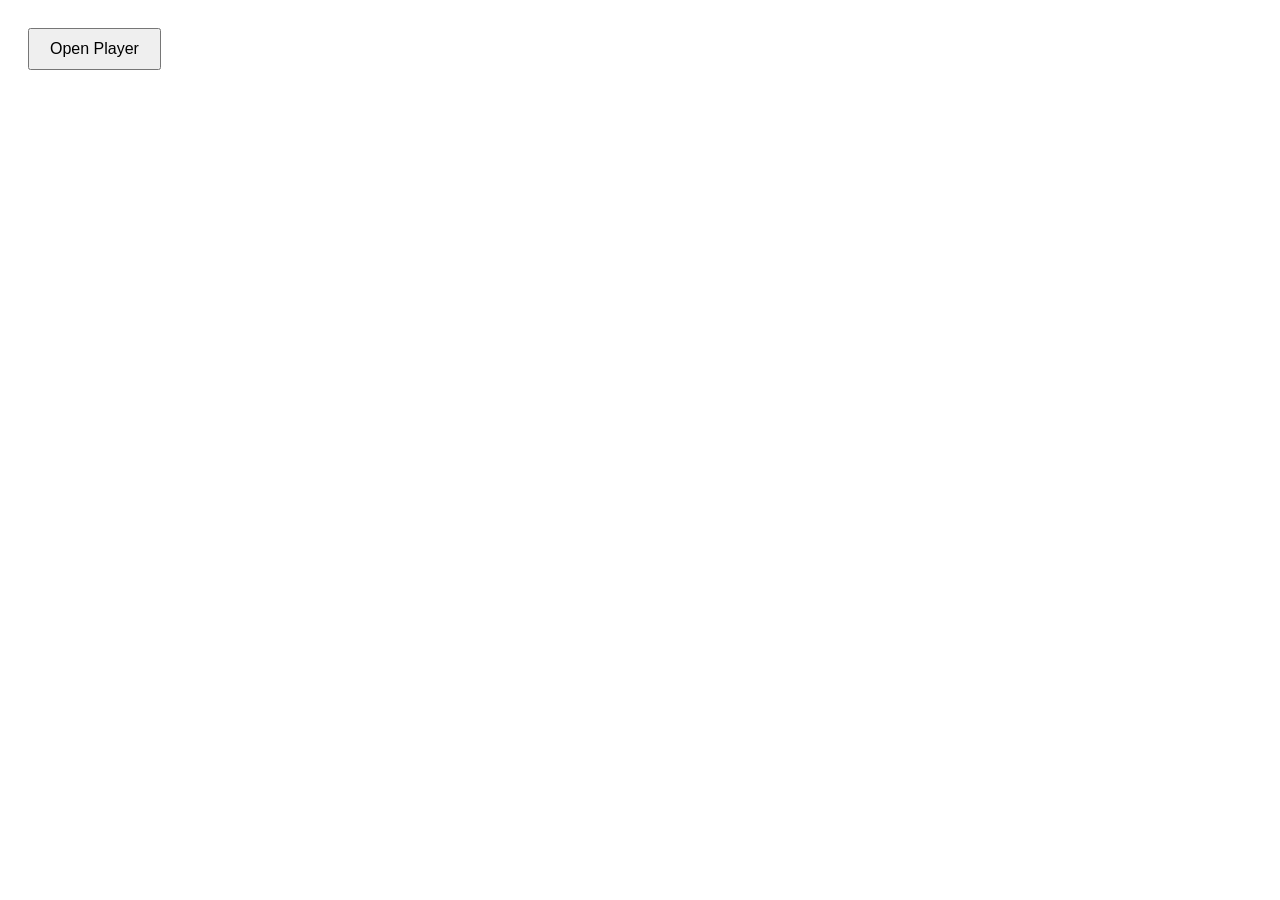
<file: test-close-button.html>
<!DOCTYPE html>
<html>

<head>
    <title>Close Button Test</title>
    <style>
        .player-view {
            position: fixed;
            top: 0;
            left: 0;
            right: 0;
            bottom: 0;
            background: #1a1a2e;
            transform: translateY(100%);
            transition: transform 0.3s;
            z-index: 300;
        }

        .player-view.active {
            transform: translateY(0);
        }

        .player-close {
            position: absolute;
            top: 20px;
            right: 24px;
            width: 44px;
            height: 44px;
            background: rgba(255, 255, 255, 0.06);
            border: 1px solid rgba(255, 255, 255, 0.1);
            border-radius: 999px;
            color: white;
            font-size: 24px;
            cursor: pointer;
            z-index: 100;
            pointer-events: auto;
            display: flex;
            align-items: center;
            justify-content: center;
        }

        .test-btn {
            margin: 20px;
            padding: 10px 20px;
            font-size: 16px;
        }
    </style>
</head>

<body>
    <button class="test-btn" onclick="openPlayer()">Open Player</button>

    <div class="player-view" id="playerView">
        <button class="player-close" id="playerClose">×</button>
        <div style="color: white; padding: 100px; font-size: 24px;">
            Player View - Click X to close
        </div>
    </div>

    <script>
        const playerView = document.getElementById('playerView');
        const playerClose = document.getElementById('playerClose');

        function openPlayer() {
            console.log('Opening player');
            playerView.classList.add('active');
        }

        if (playerClose) {
            console.log('✅ Player close button found');
            playerClose.addEventListener('click', (e) => {
                console.log('❌ Close button clicked!');
                e.preventDefault();
                e.stopPropagation();
                playerView.classList.remove('active');
            });
        } else {
            console.error('❌ Player close button NOT found!');
        }
    </script>
</body>

</html>
</file>
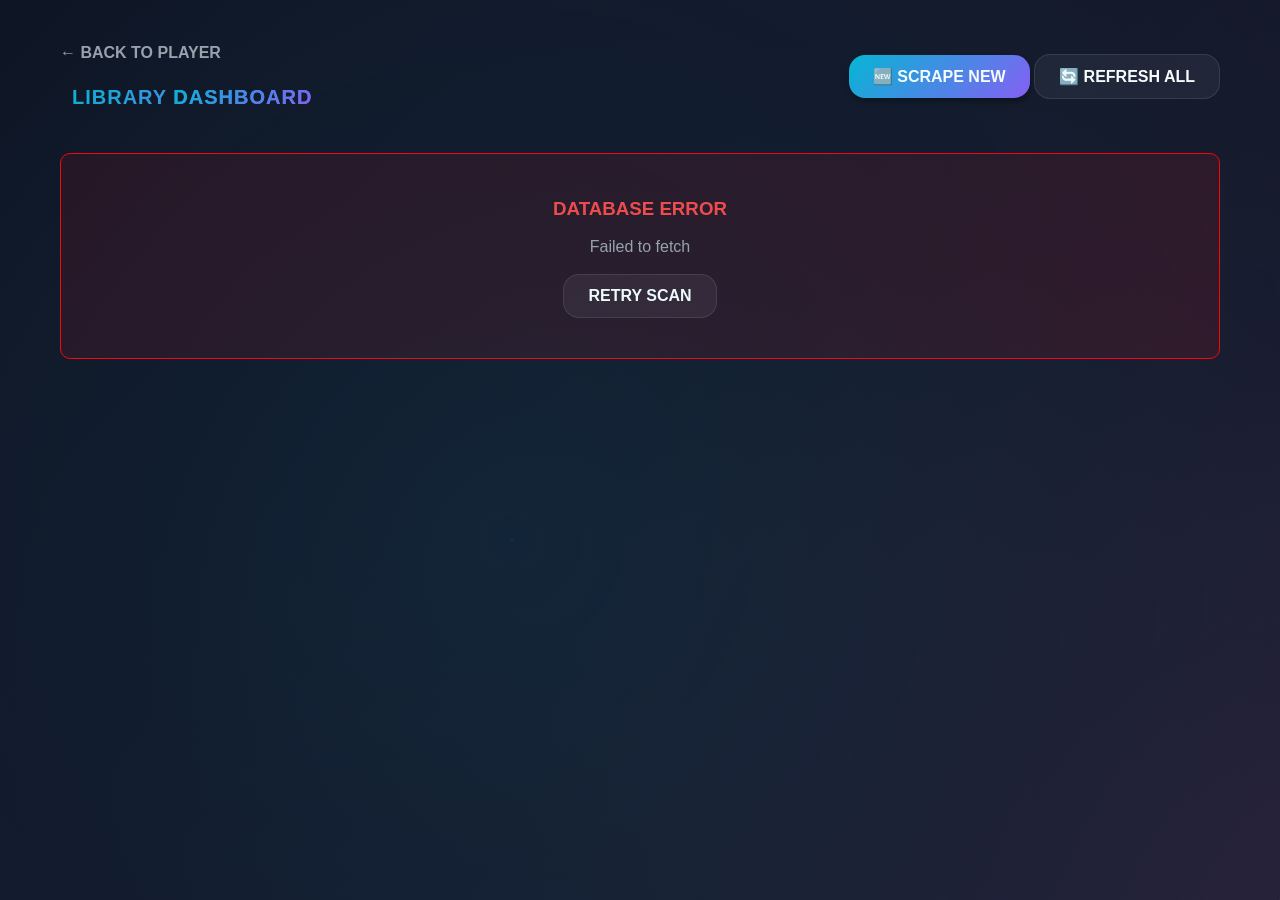
<file: public/dashboard.html>
<!DOCTYPE html>
<html lang="en">

<head>
    <meta charset="UTF-8">
    <meta name="viewport" content="width=device-width, initial-scale=1.0">
    <title>Cyberpunk TTS - Dashboard</title>
    <link rel="stylesheet" href="static/css/player.css">
    <style>
        .dashboard-container {
            max-width: 1200px;
            margin: 0 auto;
            padding: 40px 20px;
        }

        .dashboard-header {
            display: flex;
            justify-content: space-between;
            align-items: center;
            margin-bottom: 40px;
        }

        .dashboard-grid {
            display: grid;
            grid-template-columns: repeat(auto-fill, minmax(300px, 1fr));
            gap: 25px;
        }

        .story-card {
            background: var(--glass-bg);
            border: 1px solid var(--glass-border);
            border-radius: var(--radius-lg);
            padding: 25px;
            transition: all var(--transition-normal);
            display: flex;
            flex-direction: column;
            gap: 15px;
        }

        .story-card:hover {
            border-color: var(--primary);
            box-shadow: 0 0 20px rgba(0, 242, 255, 0.2);
            transform: translateY(-5px);
        }

        .story-title {
            font-size: 18px;
            font-weight: 700;
            color: var(--primary);
            margin-bottom: 5px;
            white-space: nowrap;
            overflow: hidden;
            text-overflow: ellipsis;
        }

        .story-stats {
            display: grid;
            grid-template-columns: 1fr 1fr;
            gap: 10px;
            font-size: 13px;
        }

        .stat-item {
            background: rgba(255, 255, 255, 0.05);
            padding: 10px;
            border-radius: var(--radius-sm);
            display: flex;
            flex-direction: column;
            gap: 3px;
        }

        .stat-label {
            color: var(--text-secondary);
            font-size: 10px;
            text-transform: uppercase;
            font-weight: 700;
        }

        .stat-value {
            font-weight: 600;
        }

        .card-actions {
            display: grid;
            grid-template-columns: repeat(4, 1fr);
            gap: 10px;
            margin-top: 10px;
        }

        .action-btn {
            padding: 10px;
            border-radius: var(--radius-sm);
            font-size: 12px;
            font-weight: 700;
            cursor: pointer;
            border: 1px solid var(--glass-border);
            background: var(--glass-bg);
            color: white;
            transition: all var(--transition-normal);
            display: flex;
            align-items: center;
            justify-content: center;
            gap: 5px;
        }

        .action-btn:hover {
            background: rgba(255, 255, 255, 0.1);
            border-color: var(--primary);
        }

        .action-btn.primary {
            background: var(--primary);
            color: #000;
            border: none;
        }

        .action-btn.primary:hover {
            box-shadow: 0 0 15px var(--primary);
        }

        .status-badge {
            font-size: 10px;
            padding: 3px 8px;
            border-radius: 10px;
            font-weight: 800;
            text-transform: uppercase;
        }

        .status-active {
            background: rgba(0, 242, 255, 0.2);
            color: var(--primary);
        }

        .status-completed {
            background: rgba(0, 255, 122, 0.2);
            color: #00ff7a;
        }

        .back-link {
            display: flex;
            align-items: center;
            gap: 10px;
            color: var(--text-secondary);
            text-decoration: none;
            font-weight: 600;
            transition: color 0.2s;
        }

        .back-link:hover {
            color: var(--primary);
        }

        .progress-mini {
            height: 4px;
            background: rgba(255, 255, 255, 0.1);
            border-radius: 2px;
            overflow: hidden;
            margin-top: 5px;
        }

        .progress-fill-mini {
            height: 100%;
            background: var(--primary);
        }
    </style>
</head>

<body class="cyber-bg">
    <div class="dashboard-container">
        <header class="dashboard-header">
            <div>
                <a href="/" class="back-link">← BACK TO PLAYER</a>
                <h1 class="app-title" style="margin-top: 15px;">LIBRARY <span class="cyan-text">DASHBOARD</span></h1>
            </div>
            <div class="header-actions">
                <button class="btn btn-primary" id="scrapeNewBtn">🆕 SCRAPE NEW</button>
                <button class="btn btn-secondary" id="refreshAllBtn">🔄 REFRESH ALL</button>
            </div>
        </header>

        <div class="dashboard-grid" id="libraryGrid">
            <!-- Story cards will be rendered here -->
            <div class="loading-spinner">SCANNING DATABASE...</div>
        </div>
    </div>

    <!-- Re-use Scraping Modal from player.html -->
    <div class="modal" id="scrapeModal">
        <div class="modal-content">
            <div class="modal-header">
                <h2>Scrape New Story</h2>
                <button class="modal-close" id="dashScrapeModalClose" aria-label="Close modal">×</button>
            </div>
            <div class="modal-body">
                <p class="modal-desc">Enter a ScribbleHub or NovelBin chapter URL to start scraping.</p>
                <div class="input-group">
                    <label for="scrapeUrl">Story URL</label>
                    <input type="text" id="scrapeUrl" placeholder="https://...">
                </div>
                <div class="checkbox-group" style="margin-top: 10px; display: flex; flex-direction: column; gap: 8px;">
                    <label style="color: var(--text-secondary); font-size: 14px; cursor: pointer;">
                        <input type="checkbox" id="scrapeFast" checked> 🚀 Fast Mode (Reduced delays)
                    </label>
                    <label style="color: var(--text-secondary); font-size: 14px; cursor: pointer;">
                        <input type="checkbox" id="scrapeHeadless" checked> 👻 Headless Mode (Hide browser)
                    </label>
                </div>
            </div>
            <div class="modal-footer">
                <button class="btn btn-secondary" id="dashScrapeModalCancel">Cancel</button>
                <button class="btn btn-primary" id="startScrapeBtn">Start Scraping</button>
            </div>
        </div>
    </div>

    <!-- Task Status Sidebar (Same as player) -->
    <aside class="sidebar" id="sidebar"
        style="transform: translateX(100%); left: auto; right: 0; border-right: none; border-left: 1px solid var(--glass-border);">
        <div class="sidebar-header">
            <div class="sidebar-title">ACTIVE TASKS</div>
            <button class="menu-close" id="dashMenuClose">×</button>
        </div>
        <div class="task-status-container" id="taskStatus" style="flex: 1; border-top: none;">
            <!-- Tasks will show here -->
        </div>
    </aside>
    <div class="sidebar-overlay" id="sidebarOverlay"></div>

    <script src="static/js/dashboard.js" defer></script>
</body>

</html>
</file>
<file: public/static/css/player.css>
/**
 * Audio Player Styles - Refined Design v3.0
 * Modern, Sophisticated, Accessible
 * @version 3.0
 * @author TTS System
 */

/* ============================================
   REFINED DESIGN SYSTEM
   ============================================ */
:root {
    /* ===== PRIMARY PALETTE ===== */
    --primary: #06b6d4;
    --primary-light: #22d3ee;
    --primary-dark: #0891b2;
    --primary-subtle: rgba(6, 182, 212, 0.1);

    --secondary: #8b5cf6;
    --secondary-light: #a78bfa;
    --secondary-dark: #7c3aed;
    --secondary-subtle: rgba(139, 92, 246, 0.1);

    --accent: #f43f5e;
    --accent-light: #fb7185;
    --accent-dark: #e11d48;
    --accent-subtle: rgba(244, 63, 94, 0.1);

    /* ===== BACKGROUND COLORS ===== */
    --bg-primary: #0f0f1e;
    --bg-secondary: #1a1a2e;
    --bg-tertiary: #252538;
    --bg-elevated: #2d2d44;

    /* ===== SURFACE COLORS ===== */
    --surface: rgba(255, 255, 255, 0.04);
    --surface-hover: rgba(255, 255, 255, 0.08);
    --surface-active: rgba(255, 255, 255, 0.12);
    --surface-glass: rgba(255, 255, 255, 0.06);
    --surface-border: rgba(255, 255, 255, 0.1);

    /* ===== TEXT COLORS ===== */
    --text-primary: #ffffff;
    --text-secondary: #a1a1aa;
    --text-tertiary: #8b8b96;
    --text-disabled: #52525b;
    --text-on-primary: #ffffff;

    /* ===== SEMANTIC COLORS ===== */
    --success: #10b981;
    --success-light: #34d399;
    --warning: #f59e0b;
    --warning-light: #fbbf24;
    --error: #ef4444;
    --error-light: #f87171;
    --info: #3b82f6;
    --info-light: #60a5fa;

    /* ===== GRADIENTS ===== */
    --gradient-primary: linear-gradient(135deg, var(--primary) 0%, var(--secondary) 100%);
    --gradient-secondary: linear-gradient(135deg, var(--secondary) 0%, var(--accent) 100%);
    --gradient-bg: linear-gradient(135deg, var(--bg-primary) 0%, var(--bg-secondary) 100%);
    --gradient-glass: linear-gradient(135deg, rgba(255, 255, 255, 0.08) 0%, rgba(255, 255, 255, 0.04) 100%);

    /* ===== SHADOWS & ELEVATION ===== */
    --shadow-sm: 0 1px 2px rgba(0, 0, 0, 0.3);
    --shadow-md: 0 4px 6px rgba(0, 0, 0, 0.4);
    --shadow-lg: 0 10px 15px rgba(0, 0, 0, 0.5);
    --shadow-xl: 0 20px 25px rgba(0, 0, 0, 0.6);
    --shadow-2xl: 0 25px 50px rgba(0, 0, 0, 0.7);
    --shadow-glow: 0 0 20px rgba(6, 182, 212, 0.3);
    --shadow-glow-intense: 0 0 40px rgba(6, 182, 212, 0.5);
    --shadow-inner: inset 0 2px 4px rgba(0, 0, 0, 0.3);

    /* ===== TRANSITIONS ===== */
    --transition-fast: 0.15s cubic-bezier(0.4, 0, 0.2, 1);
    --transition-normal: 0.25s cubic-bezier(0.4, 0, 0.2, 1);
    --transition-slow: 0.4s cubic-bezier(0.16, 1, 0.3, 1);
    --transition-bounce: 0.5s cubic-bezier(0.68, -0.55, 0.265, 1.55);

    /* ===== SPACING SCALE ===== */
    --space-1: 0.25rem;
    --space-2: 0.5rem;
    --space-3: 0.75rem;
    --space-4: 1rem;
    --space-5: 1.25rem;
    --space-6: 1.5rem;
    --space-8: 2rem;
    --space-10: 2.5rem;
    --space-12: 3rem;
    --space-16: 4rem;
    --space-20: 5rem;

    /* ===== BORDER RADIUS ===== */
    --radius-sm: 8px;
    --radius-md: 12px;
    --radius-lg: 16px;
    --radius-xl: 24px;
    --radius-2xl: 32px;
    --radius-full: 9999px;

    /* ===== TYPOGRAPHY SCALE ===== */
    --text-xs: 0.75rem;
    --text-sm: 0.875rem;
    --text-base: 1rem;
    --text-lg: 1.125rem;
    --text-xl: 1.25rem;
    --text-2xl: 1.5rem;
    --text-3xl: 1.875rem;
    --text-4xl: 2.25rem;

    /* ===== FONT WEIGHTS ===== */
    --font-light: 300;
    --font-normal: 400;
    --font-medium: 500;
    --font-semibold: 600;
    --font-bold: 700;
    --font-extrabold: 800;

    /* ===== LAYOUT ===== */
    --container-max: 1200px;
    --sidebar-width: 280px;
    --header-height: 64px;
    --player-height: 90px;

    /* ===== Z-INDEX SCALE ===== */
    --z-base: 1;
    --z-dropdown: 50;
    --z-sticky: 100;
    --z-overlay: 200;
    --z-sidebar: 250;
    --z-modal: 300;
    --z-popover: 400;
    --z-tooltip: 500;
}

/* ============================================
   RESET & BASE STYLES
   ============================================ */
* {
    margin: 0;
    padding: 0;
    box-sizing: border-box;
}

body {
    font-family: 'Inter', -apple-system, BlinkMacSystemFont, 'Segoe UI', sans-serif;
    background: var(--gradient-bg);
    color: var(--text-primary);
    min-height: 100vh;
    width: 100%;
    overflow-x: hidden;
    position: relative;
    line-height: 1.6;
    -webkit-font-smoothing: antialiased;
    -moz-osx-font-smoothing: grayscale;
}

/* ============================================
   ANIMATED BACKGROUND
   ============================================ */
body::before {
    content: '';
    position: fixed;
    top: 0;
    left: 0;
    width: 100%;
    height: 100%;
    background-image:
        radial-gradient(circle at 20% 30%, rgba(6, 182, 212, 0.1) 0%, transparent 50%),
        radial-gradient(circle at 80% 70%, rgba(139, 92, 246, 0.1) 0%, transparent 50%),
        radial-gradient(circle at 50% 50%, rgba(244, 63, 94, 0.05) 0%, transparent 50%);
    background-size: 200% 200%;
    background-position: 0% 0%;
    animation: float 20s ease-in-out infinite;
    opacity: 1;
    pointer-events: none;
    z-index: 0;
}

body::after {
    content: '';
    position: fixed;
    top: 0;
    left: 0;
    width: 100%;
    height: 100%;
    background-image:
        radial-gradient(1px 1px at 20% 30%, white, transparent),
        radial-gradient(1px 1px at 60% 70%, white, transparent),
        radial-gradient(1px 1px at 50% 50%, white, transparent),
        radial-gradient(1px 1px at 80% 10%, white, transparent),
        radial-gradient(1px 1px at 90% 60%, white, transparent),
        radial-gradient(1px 1px at 33% 80%, white, transparent);
    background-size: 200% 200%;
    background-position: 0% 0%;
    animation: float 30s ease-in-out infinite reverse;
    opacity: 0.15;
    pointer-events: none;
    z-index: 0;
}

@keyframes float {

    0%,
    100% {
        background-position: 0% 0%;
    }

    50% {
        background-position: 100% 100%;
    }
}

/* ============================================
   LAYOUT
   ============================================ */
.container {
    position: relative;
    z-index: var(--z-base);
    max-width: var(--container-max);
    margin: 0 auto;
    padding: var(--space-6);
    padding-bottom: 120px;
}

/* ============================================
   HEADER
   ============================================ */
.header {
    display: flex;
    align-items: center;
    justify-content: space-between;
    gap: var(--space-4);
    margin-bottom: var(--space-8);
    padding: var(--space-4) 0;
}

.menu-icon {
    width: 48px;
    height: 48px;
    background: var(--surface-glass);
    backdrop-filter: blur(12px);
    border: 1px solid var(--surface-border);
    border-radius: var(--radius-lg);
    display: flex;
    align-items: center;
    justify-content: center;
    font-size: var(--text-lg);
    cursor: pointer;
    transition: all var(--transition-normal);
    flex-shrink: 0;
}

.menu-icon:hover {
    background: var(--surface-hover);
    transform: translateY(-2px);
    box-shadow: var(--shadow-md);
}

.menu-icon:active {
    transform: translateY(0);
}

.app-title {
    font-size: var(--text-xl);
    font-weight: var(--font-extrabold);
    letter-spacing: 1px;
    margin-left: var(--space-3);
    white-space: nowrap;
    background: var(--gradient-primary);
    -webkit-background-clip: text;
    -webkit-text-fill-color: transparent;
    background-clip: text;
}

.cyan-text {
    background: var(--gradient-primary);
    -webkit-background-clip: text;
    -webkit-text-fill-color: transparent;
    background-clip: text;
}

.search-bar {
    flex: 1;
    background: var(--surface-glass);
    backdrop-filter: blur(12px);
    border: 1px solid var(--surface-border);
    border-radius: var(--radius-lg);
    padding: var(--space-3) var(--space-4);
    color: var(--text-primary);
    font-size: var(--text-sm);
    font-weight: var(--font-medium);
    transition: all var(--transition-normal);
}

.search-bar:focus {
    outline: none;
    background: var(--surface-hover);
    border-color: var(--primary);
    box-shadow: 0 0 0 3px var(--primary-subtle), var(--shadow-md);
}

.search-bar::placeholder {
    color: var(--text-tertiary);
}

/* ============================================
   STORY SELECTION
   ============================================ */
.story-select-container {
    margin-bottom: var(--space-10);
}

.story-select {
    width: 100%;
    background: var(--surface-glass);
    backdrop-filter: blur(12px);
    border: 1px solid var(--surface-border);
    border-radius: var(--radius-xl);
    padding: var(--space-5) var(--space-6);
    color: var(--text-primary);
    font-size: var(--text-base);
    font-weight: var(--font-semibold);
    cursor: pointer;
    transition: all var(--transition-normal);
    appearance: none;
    background-image: url("data:image/svg+xml,%3Csvg width='12' height='8' viewBox='0 0 12 8' fill='none' xmlns='http://www.w3.org/2000/svg'%3E%3Cpath d='M1 1L6 6L11 1' stroke='%2306b6d4' stroke-width='2' stroke-linecap='round'/%3E%3C/svg%3E");
    background-repeat: no-repeat;
    background-position: right var(--space-6) center;
    padding-right: var(--space-16);
}

.story-select:hover {
    background: var(--surface-hover);
    transform: translateY(-1px);
    box-shadow: var(--shadow-lg);
    border-color: var(--primary);
}

.story-select:focus {
    outline: none;
    border-color: var(--primary);
    box-shadow: 0 0 0 3px var(--primary-subtle), var(--shadow-lg);
}

.story-select option {
    background: var(--bg-tertiary);
    color: white;
    padding: var(--space-3);
}

/* ============================================
   SECTION TITLE
   ============================================ */
.section-title {
    font-size: var(--text-3xl);
    font-weight: var(--font-bold);
    margin-bottom: var(--space-6);
    background: linear-gradient(135deg, #FFFFFF 0%, var(--text-secondary) 100%);
    -webkit-background-clip: text;
    -webkit-text-fill-color: transparent;
    background-clip: text;
    letter-spacing: -0.5px;
}

/* ============================================
   CHAPTER LIST
   ============================================ */
.chapter-list {
    display: flex;
    flex-direction: column;
    gap: var(--space-3);
}

.chapter-item {
    background: var(--surface-glass);
    backdrop-filter: blur(12px);
    border: 1px solid var(--surface-border);
    border-radius: var(--radius-xl);
    padding: var(--space-4) var(--space-5);
    cursor: pointer;
    transition: all var(--transition-normal);
    display: flex;
    align-items: center;
    gap: var(--space-4);
    position: relative;
    overflow: hidden;
}

.chapter-item::before {
    content: '';
    position: absolute;
    top: 0;
    left: 0;
    right: 0;
    bottom: 0;
    background: var(--gradient-primary);
    opacity: 0;
    transition: opacity var(--transition-normal);
    z-index: -1;
}

.chapter-item:hover {
    background: var(--surface-hover);
    transform: translateX(8px);
    box-shadow: var(--shadow-lg);
    border-color: var(--primary);
}

.chapter-item:hover::before {
    opacity: 0.05;
}

.chapter-item.active {
    background: var(--gradient-primary);
    border-color: var(--primary-light);
    box-shadow: var(--shadow-glow);
}

.chapter-item.active::before {
    opacity: 0;
}

.chapter-number {
    width: 48px;
    height: 48px;
    background: var(--surface-active);
    border-radius: var(--radius-md);
    display: flex;
    align-items: center;
    justify-content: center;
    font-weight: var(--font-bold);
    font-size: var(--text-sm);
    flex-shrink: 0;
    color: var(--primary);
}

.chapter-item.active .chapter-number {
    background: rgba(255, 255, 255, 0.25);
    color: white;
}

.chapter-info {
    flex: 1;
    min-width: 0;
}

.chapter-title {
    font-weight: var(--font-semibold);
    font-size: var(--text-base);
    margin-bottom: var(--space-1);
    white-space: nowrap;
    overflow: hidden;
    text-overflow: ellipsis;
}

.chapter-duration {
    font-size: var(--text-xs);
    color: var(--text-tertiary);
    font-weight: var(--font-medium);
}

/* ============================================
   PLAYER VIEW
   ============================================ */
.player-view {
    position: fixed;
    bottom: 0;
    left: 0;
    right: 0;
    background: linear-gradient(180deg, var(--bg-secondary) 0%, var(--bg-primary) 100%);
    backdrop-filter: blur(24px);
    border-top-left-radius: var(--radius-2xl);
    border-top-right-radius: var(--radius-2xl);
    padding: var(--space-8) var(--space-6) var(--space-8);
    transform: translateY(100%);
    transition: transform var(--transition-slow);
    box-shadow: 0 -10px 50px rgba(0, 0, 0, 0.8);
    z-index: var(--z-modal);
    border-top: 1px solid var(--surface-border);
}

.player-view.active {
    transform: translateY(0);
}

.player-handle {
    width: 48px;
    height: 5px;
    background: var(--surface-active);
    border-radius: var(--radius-full);
    margin: 0 auto var(--space-6);
    transition: background var(--transition-normal);
}

.player-handle:hover {
    background: var(--primary);
}

.player-close {
    position: absolute;
    top: var(--space-5);
    right: var(--space-6);
    width: 44px;
    height: 44px;
    background: var(--surface-glass);
    backdrop-filter: blur(12px);
    border: 1px solid var(--surface-border);
    border-radius: var(--radius-full);
    color: white;
    font-size: var(--text-2xl);
    cursor: pointer;
    transition: all var(--transition-normal);
    display: flex;
    align-items: center;
    justify-content: center;
    z-index: 100;
    pointer-events: auto;
}

.player-close:hover {
    background: var(--surface-hover);
    border-color: var(--primary);
    transform: rotate(90deg) scale(1.05);
    box-shadow: var(--shadow-md);
}

/* ============================================
   ALBUM ART
   ============================================ */
.album-art {
    width: 100%;
    max-width: 320px;
    aspect-ratio: 1;
    margin: 0 auto var(--space-10);
    border-radius: var(--radius-2xl);
    background: var(--gradient-primary);
    display: flex;
    align-items: center;
    justify-content: center;
    font-size: 64px;
    box-shadow: var(--shadow-2xl), var(--shadow-glow);
    position: relative;
    overflow: hidden;
}

.album-art::before {
    content: '';
    position: absolute;
    top: -50%;
    left: -50%;
    width: 200%;
    height: 200%;
    background: linear-gradient(45deg, transparent, rgba(255, 255, 255, 0.15), transparent);
    animation: shimmer 4s ease-in-out infinite;
}

@keyframes shimmer {
    0% {
        transform: translateX(-100%) translateY(-100%) rotate(45deg);
    }

    100% {
        transform: translateX(100%) translateY(100%) rotate(45deg);
    }
}

.album-art-text {
    position: relative;
    z-index: 1;
    font-weight: var(--font-bold);
    text-shadow: 0 4px 20px rgba(0, 0, 0, 0.4);
}

/* ============================================
   TRACK INFO
   ============================================ */
.track-info {
    text-align: center;
    margin-bottom: var(--space-10);
    padding: 0 var(--space-4);
}

.track-title {
    font-size: var(--text-2xl);
    font-weight: var(--font-bold);
    margin-bottom: var(--space-2);
    white-space: nowrap;
    overflow: hidden;
    text-overflow: ellipsis;
    letter-spacing: -0.5px;
    transition: color var(--transition-normal), transform var(--transition-normal);
}

.track-title:hover {
    color: var(--primary-light);
    transform: translateY(-1px);
}

.track-artist {
    font-size: var(--text-base);
    color: var(--text-secondary);
    font-weight: var(--font-medium);
}

/* ============================================
   ENHANCED WAVEFORM PROGRESS
   ============================================ */
.progress-container {
    margin-bottom: var(--space-5);
}

.waveform {
    width: 100%;
    height: 80px;
    display: flex;
    align-items: center;
    justify-content: space-between;
    gap: 3px;
    cursor: pointer;
    margin-bottom: var(--space-3);
    padding: var(--space-2) 0;
    border-radius: var(--radius-md);
    transition: background var(--transition-fast);
}

.waveform:hover {
    background: var(--surface);
}

.waveform-bar {
    flex: 1;
    background: var(--surface-active);
    border-radius: var(--radius-sm);
    transition: all var(--transition-fast);
    min-height: 20%;
    position: relative;
}

.waveform-bar:hover {
    background: var(--surface-hover);
}

.waveform-bar.active {
    background: var(--gradient-primary);
    box-shadow: 0 0 12px rgba(6, 182, 212, 0.4);
    transform: scaleY(1.1);
}

.waveform-bar.active::after {
    content: '';
    position: absolute;
    top: 0;
    left: 0;
    right: 0;
    bottom: 0;
    background: linear-gradient(180deg, rgba(255, 255, 255, 0.3) 0%, transparent 100%);
    border-radius: inherit;
}

.time-display {
    display: flex;
    justify-content: space-between;
    font-size: var(--text-xs);
    color: var(--text-tertiary);
    font-weight: var(--font-semibold);
    margin-bottom: var(--space-6);
    padding: 0 var(--space-2);
}

/* ============================================
   PLAYBACK CONTROLS
   ============================================ */
.controls {
    display: flex;
    align-items: center;
    justify-content: center;
    gap: var(--space-5);
    margin-bottom: var(--space-6);
}

.control-btn {
    width: 56px;
    height: 56px;
    background: var(--surface-glass);
    backdrop-filter: blur(12px);
    border: 1px solid var(--surface-border);
    border-radius: var(--radius-full);
    color: white;
    font-size: var(--text-xl);
    cursor: pointer;
    transition: all var(--transition-normal);
    display: flex;
    align-items: center;
    justify-content: center;
}

.control-btn:hover {
    background: var(--surface-hover);
    border-color: var(--primary);
    transform: translateY(-2px) scale(1.05);
    box-shadow: var(--shadow-md);
}

.control-btn:active {
    transform: translateY(0) scale(0.97);
}

.play-btn {
    width: 80px;
    height: 80px;
    background: var(--gradient-primary);
    font-size: var(--text-4xl);
    box-shadow: var(--shadow-glow), var(--shadow-xl);
    border: 2px solid rgba(255, 255, 255, 0.15);
}

.play-btn:hover {
    box-shadow: var(--shadow-glow-intense), var(--shadow-xl);
    transform: translateY(-3px) scale(1.08);
}

.play-btn.playing {
    animation: pulse 2s ease-in-out infinite;
}

@keyframes pulse {

    0%,
    100% {
        box-shadow: var(--shadow-glow), var(--shadow-xl);
    }

    50% {
        box-shadow: var(--shadow-glow-intense), var(--shadow-2xl);
    }
}

/* ============================================
   SPEED CONTROL
   ============================================ */
.speed-control {
    display: flex;
    align-items: center;
    justify-content: center;
    gap: var(--space-2);
    margin-bottom: var(--space-4);
    flex-wrap: wrap;
}

.speed-btn {
    padding: var(--space-2) var(--space-3);
    background: var(--surface-glass);
    border: 1px solid var(--surface-border);
    border-radius: var(--radius-md);
    color: var(--text-secondary);
    font-size: var(--text-xs);
    font-weight: var(--font-semibold);
    cursor: pointer;
    transition: all var(--transition-normal);
}

.speed-btn:hover {
    background: var(--surface-hover);
    color: var(--text-primary);
}

.speed-btn.active {
    background: var(--primary);
    color: white;
    border-color: var(--primary);
    box-shadow: var(--shadow-glow);
}

/* ============================================
   MINI PLAYER
   ============================================ */
.mini-player {
    position: fixed;
    bottom: 0;
    left: 0;
    right: 0;
    background: linear-gradient(135deg, var(--bg-secondary) 0%, var(--bg-primary) 100%);
    backdrop-filter: blur(24px);
    padding: var(--space-3) var(--space-5);
    display: none;
    align-items: center;
    gap: var(--space-4);
    z-index: var(--z-sticky);
    border-top: 1px solid var(--surface-border);
    cursor: pointer;
    transition: all var(--transition-normal);
}

.mini-player.active {
    display: flex;
}

.mini-player:hover {
    background: linear-gradient(135deg, var(--bg-elevated) 0%, var(--bg-secondary) 100%);
}

.mini-album-art {
    width: 56px;
    height: 56px;
    background: var(--gradient-primary);
    border-radius: var(--radius-md);
    display: flex;
    align-items: center;
    justify-content: center;
    font-size: 28px;
    flex-shrink: 0;
    box-shadow: var(--shadow-md);
}

.mini-track-info {
    flex: 1;
    min-width: 0;
}

.mini-track-title {
    font-size: var(--text-sm);
    font-weight: var(--font-semibold);
    white-space: nowrap;
    overflow: hidden;
    text-overflow: ellipsis;
    margin-bottom: var(--space-1);
}

.mini-track-artist {
    font-size: var(--text-xs);
    color: var(--text-secondary);
    font-weight: var(--font-medium);
    white-space: nowrap;
    overflow: hidden;
    text-overflow: ellipsis;
}

.mini-controls {
    display: flex;
    gap: var(--space-3);
    align-items: center;
}

.mini-control-btn {
    width: 40px;
    height: 40px;
    background: var(--surface-glass);
    border: 1px solid var(--surface-border);
    border-radius: var(--radius-full);
    color: white;
    font-size: var(--text-base);
    cursor: pointer;
    transition: all var(--transition-normal);
    display: flex;
    align-items: center;
    justify-content: center;
}

.mini-control-btn:hover {
    background: var(--surface-hover);
    transform: scale(1.1);
}

.mini-control-btn:active {
    transform: scale(0.95);
}

.mini-play-btn {
    background: var(--primary);
    border-color: var(--primary);
}

.mini-play-btn:hover {
    background: var(--primary-light);
    transform: scale(1.15);
}

/* ============================================
   EMPTY STATE
   ============================================ */
.empty-state {
    text-align: center;
    padding: var(--space-16) var(--space-6);
    color: var(--text-secondary);
}

.empty-state-icon {
    font-size: 64px;
    margin-bottom: var(--space-4);
    opacity: 0.5;
}

/* ============================================
   HIDDEN ELEMENTS
   ============================================ */
#audioPlayer {
    display: none;
}

/* ============================================
   SIDEBAR MENU
   ============================================ */
.sidebar {
    position: fixed;
    top: 0;
    left: 0;
    width: var(--sidebar-width);
    height: 100%;
    background: linear-gradient(180deg, var(--bg-primary) 0%, var(--bg-secondary) 100%);
    backdrop-filter: blur(24px);
    z-index: var(--z-sidebar);
    transform: translateX(-100%);
    transition: transform var(--transition-slow);
    border-right: 1px solid var(--surface-border);
    display: flex;
    flex-direction: column;
}

.sidebar.active {
    transform: translateX(0);
}

.sidebar-header {
    padding: var(--space-8) var(--space-5);
    display: flex;
    align-items: center;
    justify-content: space-between;
    border-bottom: 1px solid var(--surface-border);
}

.sidebar-title {
    font-size: var(--text-xl);
    font-weight: var(--font-extrabold);
    letter-spacing: 2px;
    background: var(--gradient-primary);
    -webkit-background-clip: text;
    -webkit-text-fill-color: transparent;
    background-clip: text;
}

.menu-close {
    background: none;
    border: none;
    color: white;
    font-size: var(--text-4xl);
    cursor: pointer;
    opacity: 0.7;
    transition: opacity var(--transition-normal);
}

.menu-close:hover {
    opacity: 1;
}

.menu-items {
    padding: var(--space-3);
    flex: 1;
    overflow-y: auto;
}

.menu-item-btn {
    width: 100%;
    padding: var(--space-4);
    margin-bottom: var(--space-2);
    background: var(--surface-glass);
    border: 1px solid var(--surface-border);
    border-radius: var(--radius-lg);
    color: white;
    font-size: var(--text-sm);
    font-weight: var(--font-medium);
    display: flex;
    align-items: center;
    gap: var(--space-3);
    cursor: pointer;
    transition: all var(--transition-normal);
    text-align: left;
}

.menu-item-btn:hover {
    background: var(--surface-hover);
    transform: translateX(4px);
}

.menu-icon-sm {
    font-size: var(--text-lg);
}

.menu-divider {
    height: 1px;
    background: var(--surface-border);
    margin: var(--space-4) 0;
}

.menu-section-label {
    font-size: var(--text-xs);
    font-weight: var(--font-bold);
    color: var(--text-tertiary);
    text-transform: uppercase;
    letter-spacing: 1px;
    margin: var(--space-4) var(--space-3) var(--space-2);
}

.task-status-container {
    padding: var(--space-4);
    border-top: 1px solid var(--surface-border);
}

.sidebar-overlay {
    position: fixed;
    top: 0;
    left: 0;
    right: 0;
    bottom: 0;
    background: rgba(0, 0, 0, 0.6);
    opacity: 0;
    visibility: hidden;
    transition: all var(--transition-normal);
    z-index: var(--z-overlay);
    backdrop-filter: blur(4px);
}

.sidebar-overlay.active {
    opacity: 1;
    visibility: visible;
}

/* ============================================
   MODAL
   ============================================ */
.modal {
    position: fixed;
    top: 0;
    left: 0;
    right: 0;
    bottom: 0;
    display: flex;
    align-items: center;
    justify-content: center;
    z-index: var(--z-modal);
    opacity: 0;
    visibility: hidden;
    transition: all var(--transition-normal);
    backdrop-filter: blur(8px);
    background: rgba(0, 0, 0, 0.7);
}

.modal.active {
    opacity: 1;
    visibility: visible;
}

.modal-content {
    background: var(--bg-secondary);
    border: 1px solid var(--surface-border);
    border-radius: var(--radius-2xl);
    width: 90%;
    max-width: 500px;
    max-height: 90vh;
    overflow: hidden;
    box-shadow: var(--shadow-2xl);
}

.modal-header {
    padding: var(--space-6);
    border-bottom: 1px solid var(--surface-border);
    display: flex;
    align-items: center;
    justify-content: space-between;
}

.modal-header h2 {
    font-size: var(--text-2xl);
    font-weight: var(--font-bold);
}

.modal-close {
    background: none;
    border: none;
    color: var(--text-secondary);
    font-size: var(--text-4xl);
    cursor: pointer;
    transition: color var(--transition-normal);
}

.modal-close:hover {
    color: var(--text-primary);
}

.modal-body {
    padding: var(--space-6);
    overflow-y: auto;
    max-height: 60vh;
}

.modal-desc {
    color: var(--text-secondary);
    margin-bottom: var(--space-6);
    line-height: 1.6;
}

.input-group {
    margin-bottom: var(--space-5);
}

.input-group label {
    display: block;
    font-size: var(--text-sm);
    font-weight: var(--font-semibold);
    color: var(--text-primary);
    margin-bottom: var(--space-2);
}

.input-group input {
    width: 100%;
    padding: var(--space-3) var(--space-4);
    background: var(--surface-glass);
    border: 1px solid var(--surface-border);
    border-radius: var(--radius-lg);
    color: var(--text-primary);
    font-size: var(--text-base);
    transition: all var(--transition-normal);
}

.input-group input:focus {
    outline: none;
    border-color: var(--primary);
    box-shadow: 0 0 0 3px var(--primary-subtle);
}

.checkbox-group {
    display: flex;
    flex-direction: column;
    gap: var(--space-2);
}

.checkbox-group label {
    display: flex;
    align-items: center;
    gap: var(--space-2);
    color: var(--text-secondary);
    font-size: var(--text-sm);
    cursor: pointer;
}

.checkbox-group input[type="checkbox"] {
    width: auto;
    cursor: pointer;
}

.modal-footer {
    padding: var(--space-6);
    border-top: 1px solid var(--surface-border);
    display: flex;
    gap: var(--space-3);
    justify-content: flex-end;
}

.btn {
    padding: var(--space-3) var(--space-6);
    border-radius: var(--radius-lg);
    font-size: var(--text-base);
    font-weight: var(--font-semibold);
    cursor: pointer;
    transition: all var(--transition-normal);
    border: none;
}

.btn-primary {
    background: var(--gradient-primary);
    color: white;
    box-shadow: var(--shadow-md);
}

.btn-primary:hover {
    box-shadow: var(--shadow-glow), var(--shadow-lg);
    transform: translateY(-2px);
}

.btn-secondary {
    background: var(--surface-glass);
    border: 1px solid var(--surface-border);
    color: var(--text-primary);
}

.btn-secondary:hover {
    background: var(--surface-hover);
}

/* ============================================
   RESPONSIVE DESIGN & LAYOUT
   ============================================ */
@media (min-width: 768px) {
    .player-view {
        max-width: 540px;
        left: 50%;
        right: auto;
        bottom: 24px;
        transform: translateX(-50%) translateY(calc(100% + 40px));
        border-radius: var(--radius-2xl);
        border: 1px solid var(--surface-border);
        box-shadow: 0 25px 60px rgba(0, 0, 0, 0.85), 0 0 40px rgba(6, 182, 212, 0.15);
        max-height: calc(100vh - 48px);
        overflow-y: auto;
    }

    .player-view.active {
        transform: translateX(-50%) translateY(0);
    }

    .mini-player {
        max-width: 680px;
        left: 50%;
        right: auto;
        bottom: 20px;
        transform: translateX(-50%);
        border-radius: var(--radius-xl);
        border: 1px solid var(--surface-border);
        box-shadow: 0 16px 36px rgba(0, 0, 0, 0.7), 0 0 25px rgba(6, 182, 212, 0.12);
    }

    .continue-card {
        max-width: 680px;
    }

    .chapter-header,
    .chapter-search-container,
    .chapter-filters,
    .chapters-container {
        max-width: 960px;
        margin-left: auto;
        margin-right: auto;
    }
}

@media (max-width: 767px) {
    .header {
        flex-wrap: wrap;
    }

    .search-bar {
        order: 3;
        width: 100%;
        margin: 0;
        margin-top: var(--space-3);
    }

    .player-view,
    .mini-player,
    .sidebar-overlay {
        width: 100% !important;
        left: 0 !important;
        right: 0 !important;
        max-width: 100vw !important;
    }

    .modal-content {
        width: 95%;
        max-width: none;
        margin: 0 auto;
    }
}

@media (max-width: 480px) {
    .section-title {
        font-size: var(--text-2xl);
    }

    .album-art {
        max-width: 280px;
    }

    .track-title {
        font-size: var(--text-xl);
    }

    .waveform {
        height: 60px;
    }

    .play-btn {
        width: 70px;
        height: 70px;
    }

    .control-btn {
        width: 48px;
        height: 48px;
    }
}

/* ============================================
   LIBRARY INTERFACE
   ============================================ */
.library-container {
    position: relative;
    z-index: 1;
    width: 100%;
    max-width: 100%;
    margin: 0 auto;
    padding: 0 var(--space-4) var(--space-20);
    box-sizing: border-box;
}

@media (min-width: 640px) {
    .library-container {
        padding: 0 var(--space-6) var(--space-20);
    }
}

@media (min-width: 1024px) {
    .library-container {
        max-width: 1280px;
        padding: 0 var(--space-8) var(--space-20);
    }
}

@media (min-width: 1440px) {
    .library-container {
        max-width: 1440px;
        padding: 0 var(--space-10) var(--space-20);
    }
}

@media (min-width: 1800px) {
    .library-container {
        max-width: 1600px;
        padding: 0 var(--space-12) var(--space-20);
    }
}

/* ============================================
   LIBRARY HEADER
   ============================================ */
.library-header {
    display: flex;
    align-items: center;
    justify-content: space-between;
    padding: var(--space-5) 0 var(--space-6);
    margin-bottom: var(--space-2);
}

.header-left {
    display: flex;
    align-items: center;
    gap: var(--space-4);
}

.app-brand {
    display: flex;
    flex-direction: column;
    gap: 2px;
}

.brand-subtitle {
    font-size: 10px;
    font-weight: 600;
    letter-spacing: 2px;
    color: var(--primary);
    line-height: 1;
}

.brand-title {
    font-size: 1.5rem;
    font-weight: 800;
    letter-spacing: 1px;
    background: linear-gradient(135deg, var(--primary) 0%, var(--secondary) 100%);
    -webkit-background-clip: text;
    -webkit-text-fill-color: transparent;
    background-clip: text;
    line-height: 1;
}

.search-icon {
    width: 44px;
    height: 44px;
    background: rgba(255, 255, 255, 0.06);
    backdrop-filter: blur(12px);
    border: 1px solid rgba(255, 255, 255, 0.1);
    border-radius: 999px;
    color: var(--primary);
    cursor: pointer;
    transition: all 0.25s;
    display: flex;
    align-items: center;
    justify-content: center;
}

.search-icon:hover {
    background: rgba(255, 255, 255, 0.08);
    transform: scale(1.05);
    box-shadow: 0 0 20px rgba(6, 182, 212, 0.3);
}

.search-container {
    padding: 0 0 var(--space-4);
    display: flex;
    gap: var(--space-3);
    align-items: center;
}

.library-search {
    flex: 1;
    padding: var(--space-3) var(--space-4);
    background: rgba(255, 255, 255, 0.06);
    border: 1px solid rgba(255, 255, 255, 0.1);
    border-radius: 16px;
    color: white;
    font-size: 0.875rem;
    font-weight: 500;
}

.library-search::placeholder {
    color: var(--text-tertiary);
}

.library-search:focus {
    outline: none;
    border-color: var(--primary);
    box-shadow: 0 0 0 3px rgba(6, 182, 212, 0.1);
}

.search-close {
    width: 36px;
    height: 36px;
    background: rgba(255, 255, 255, 0.06);
    border: 1px solid rgba(255, 255, 255, 0.1);
    border-radius: 999px;
    color: var(--text-secondary);
    font-size: 24px;
    cursor: pointer;
    transition: all 0.25s;
    display: flex;
    align-items: center;
    justify-content: center;
}

.search-close:hover {
    background: rgba(255, 255, 255, 0.08);
    color: white;
}

/* ============================================
   CONTINUE LISTENING SECTION
   ============================================ */
.continue-section {
    padding: 0 0 var(--space-8);
}

.section-label {
    font-size: 11px;
    font-weight: 700;
    letter-spacing: 1.5px;
    color: var(--primary);
    margin-bottom: var(--space-4);
}

.continue-card {
    background: linear-gradient(135deg, #2d2d44 0%, #252538 100%);
    border: 1px solid rgba(255, 255, 255, 0.1);
    border-radius: 32px;
    padding: var(--space-5);
    display: flex;
    gap: var(--space-4);
    cursor: pointer;
    transition: all 0.25s;
    box-shadow: 0 10px 15px rgba(0, 0, 0, 0.5);
}

.continue-card:hover {
    transform: translateY(-2px);
    box-shadow: 0 20px 25px rgba(0, 0, 0, 0.6);
    border-color: var(--primary);
}

.continue-artwork {
    width: 100px;
    height: 100px;
    flex-shrink: 0;
    border-radius: 16px;
    overflow: hidden;
    background: linear-gradient(135deg, var(--primary) 0%, var(--secondary) 100%);
    display: flex;
    align-items: center;
    justify-content: center;
    font-size: 48px;
    box-shadow: 0 4px 6px rgba(0, 0, 0, 0.4);
}

.artwork-placeholder {
    filter: drop-shadow(0 2px 8px rgba(0, 0, 0, 0.3));
}

.continue-info {
    flex: 1;
    display: flex;
    flex-direction: column;
    gap: var(--space-2);
    min-width: 0;
}

.continue-title {
    font-size: 1.125rem;
    font-weight: 700;
    white-space: nowrap;
    overflow: hidden;
    text-overflow: ellipsis;
    margin: 0;
}

.continue-chapter {
    font-size: 0.875rem;
    font-weight: 600;
    color: var(--primary);
    white-space: nowrap;
    overflow: hidden;
    text-overflow: ellipsis;
    margin: 0;
}

.continue-meta {
    font-size: 0.75rem;
    color: var(--text-tertiary);
    margin: 0;
}

.continue-progress {
    margin-top: var(--space-2);
}

.progress-label {
    display: flex;
    justify-content: space-between;
    font-size: 9px;
    font-weight: 700;
    letter-spacing: 1px;
    color: var(--text-tertiary);
    margin-bottom: 4px;
}

.progress-percent {
    color: var(--primary);
}

.progress-track {
    height: 6px;
    background: rgba(255, 255, 255, 0.04);
    border-radius: 999px;
    overflow: hidden;
}

.progress-fill {
    height: 100%;
    background: linear-gradient(135deg, var(--primary) 0%, var(--secondary) 100%);
    border-radius: 999px;
    transition: width 0.25s;
}

.continue-actions {
    display: flex;
    align-items: center;
    justify-content: space-between;
    margin-top: var(--space-2);
}

.time-badge {
    background: rgba(255, 255, 255, 0.04);
    padding: 4px 12px;
    border-radius: 12px;
    font-size: 11px;
    font-weight: 600;
    color: var(--text-secondary);
}

.resume-btn {
    background: var(--primary);
    color: #0f0f1e;
    border: none;
    padding: 8px 20px;
    border-radius: 999px;
    font-size: 11px;
    font-weight: 800;
    letter-spacing: 1px;
    cursor: pointer;
    transition: all 0.25s;
    display: flex;
    align-items: center;
    gap: 8px;
    box-shadow: 0 0 20px rgba(6, 182, 212, 0.3);
}

.resume-btn:hover {
    background: #22d3ee;
    transform: scale(1.05);
    box-shadow: 0 0 30px rgba(6, 182, 212, 0.5);
}

.resume-btn svg {
    width: 10px;
    height: 12px;
}

/* ============================================
   LIBRARY GRID SECTION
   ============================================ */
.library-section {
    padding: 0;
}

.section-header {
    display: flex;
    align-items: center;
    justify-content: space-between;
    margin-bottom: var(--space-4);
}

.see-all-btn {
    background: none;
    border: none;
    color: var(--primary);
    font-size: 11px;
    font-weight: 700;
    letter-spacing: 1px;
    cursor: pointer;
    transition: color 0.25s;
}

.see-all-btn:hover {
    color: #22d3ee;
}

.library-grid {
    display: grid;
    grid-template-columns: repeat(2, minmax(0, 1fr));
    gap: var(--space-4);
    width: 100%;
}

@media (max-width: 360px) {
    .library-grid {
        grid-template-columns: 1fr;
        gap: var(--space-3);
    }
}

@media (max-width: 480px) {
    .library-grid {
        gap: var(--space-3);
    }
}

@media (min-width: 580px) {
    .library-grid {
        grid-template-columns: repeat(3, minmax(0, 1fr));
        gap: var(--space-4);
    }
}

@media (min-width: 860px) {
    .library-grid {
        grid-template-columns: repeat(4, minmax(0, 1fr));
        gap: var(--space-5);
    }
}

@media (min-width: 1140px) {
    .library-grid {
        grid-template-columns: repeat(5, minmax(0, 1fr));
        gap: var(--space-5);
    }
}

@media (min-width: 1440px) {
    .library-grid {
        grid-template-columns: repeat(6, minmax(0, 1fr));
        gap: var(--space-6);
    }
}

.library-empty {
    grid-column: 1 / -1;
    text-align: center;
    padding: 4rem 1rem;
    color: var(--text-tertiary);
}

.empty-icon {
    font-size: 64px;
    margin-bottom: var(--space-4);
    opacity: 0.3;
}

.library-empty p {
    margin: var(--space-2) 0;
}

.empty-hint {
    font-size: 0.875rem;
    color: #52525b;
}

.story-card {
    background: var(--surface-glass);
    backdrop-filter: blur(12px);
    border: 1px solid var(--surface-border);
    border-radius: var(--radius-xl);
    padding: var(--space-4);
    display: flex;
    flex-direction: column;
    gap: var(--space-3);
    cursor: pointer;
    transition: transform 0.25s cubic-bezier(0.2, 0.8, 0.2, 1),
                box-shadow 0.25s cubic-bezier(0.2, 0.8, 0.2, 1),
                border-color 0.25s ease;
    opacity: 0;
    transform: translateY(20px);
    animation: fadeUp 0.6s cubic-bezier(0.22, 1, 0.36, 1) forwards;
    min-width: 0; /* Critical for grid children */
    position: relative;
}

@media (max-width: 480px) {
    .story-card {
        padding: var(--space-3);
        border-radius: var(--radius-lg);
    }
}

@keyframes fadeUp {
    to { opacity: 1; transform: translateY(0); }
}

.story-card:hover {
    transform: translateY(-6px);
    box-shadow: 0 20px 30px rgba(0, 0, 0, 0.6), 0 0 25px rgba(6, 182, 212, 0.25);
    border-color: rgba(6, 182, 212, 0.6);
}

.story-card-artwork {
    width: 100%;
    aspect-ratio: 1;
    border-radius: var(--radius-lg);
    background: linear-gradient(135deg, var(--primary) 0%, var(--secondary) 100%);
    display: flex;
    align-items: center;
    justify-content: center;
    font-size: clamp(36px, 4vw, 56px);
    position: relative;
    overflow: hidden;
    box-shadow: 0 4px 12px rgba(0, 0, 0, 0.3);
    transition: transform 0.3s cubic-bezier(0.2, 0.8, 0.2, 1);
}

.story-card:hover .story-card-artwork {
    transform: scale(1.025);
}

.story-card-artwork::before {
    content: '';
    position: absolute;
    top: -50%;
    left: -50%;
    width: 200%;
    height: 200%;
    background: linear-gradient(45deg, transparent, rgba(255, 255, 255, 0.1), transparent);
    animation: shimmer 3s ease-in-out infinite;
}

.story-card-info {
    padding: 0;
    flex: 1;
    display: flex;
    flex-direction: column;
    min-width: 0;
}

.story-card-title {
    font-size: 1rem;
    font-weight: 700;
    margin-bottom: 4px;
    white-space: nowrap;
    overflow: hidden;
    text-overflow: ellipsis;
}

.story-card-meta {
    font-size: 0.75rem;
    color: var(--primary);
    font-weight: 600;
    margin-bottom: 2px;
}

@media (max-width: 480px) {
    .story-card-title {
        font-size: 0.875rem;
    }
}

.story-card-chapters {
    font-size: 0.75rem;
    color: var(--text-tertiary);
    margin-top: auto;
    padding-top: var(--space-2);
}

/* ============================================
   CHAPTER LIST VIEW
   ============================================ */
.chapter-view {
    position: fixed;
    top: 0;
    left: 0;
    right: 0;
    bottom: 0;
    background: var(--bg-primary);
    z-index: 200;
    overflow-y: auto;
    padding-bottom: 120px;
}

.chapter-header {
    display: flex;
    align-items: center;
    justify-content: space-between;
    padding: var(--space-5);
    position: sticky;
    top: 0;
    background: var(--bg-primary);
    z-index: 10;
    border-bottom: 1px solid rgba(255, 255, 255, 0.05);
}

.chapter-back-btn,
.chapter-menu-btn {
    width: 44px;
    height: 44px;
    background: rgba(255, 255, 255, 0.06);
    border: 1px solid rgba(255, 255, 255, 0.1);
    border-radius: 999px;
    color: white;
    display: flex;
    align-items: center;
    justify-content: center;
    cursor: pointer;
    transition: all 0.25s;
}

.chapter-back-btn:hover,
.chapter-menu-btn:hover {
    background: rgba(255, 255, 255, 0.1);
    transform: scale(1.05);
}

.chapter-view-title {
    font-size: 1.25rem;
    font-weight: 700;
    margin: 0;
}

.chapter-search-container {
    position: relative;
    padding: 0 var(--space-5);
    margin-bottom: var(--space-4);
}

.chapter-search-icon {
    position: absolute;
    left: calc(var(--space-5) + 16px);
    top: 50%;
    transform: translateY(-50%);
    color: var(--text-tertiary);
    pointer-events: none;
}

.chapter-search {
    width: 100%;
    padding: var(--space-3) var(--space-5) var(--space-3) 48px;
    background: rgba(255, 255, 255, 0.06);
    border: 1px solid rgba(255, 255, 255, 0.1);
    border-radius: var(--radius-xl);
    color: white;
    font-size: 0.875rem;
}

.chapter-search:focus {
    outline: none;
    border-color: var(--primary);
    box-shadow: 0 0 0 3px rgba(6, 182, 212, 0.1);
}

.chapter-search::placeholder {
    color: var(--text-tertiary);
}

.chapter-filters {
    display: flex;
    gap: var(--space-2);
    padding: 0 var(--space-5);
    margin-bottom: var(--space-6);
    overflow-x: auto;
    scrollbar-width: none;
}

.chapter-filters::-webkit-scrollbar {
    display: none;
}

.filter-pill {
    padding: var(--space-2) var(--space-5);
    background: rgba(255, 255, 255, 0.06);
    border: 1px solid rgba(255, 255, 255, 0.1);
    border-radius: 999px;
    color: var(--text-secondary);
    font-size: 0.875rem;
    font-weight: 600;
    cursor: pointer;
    transition: all 0.25s;
    white-space: nowrap;
}

.filter-pill:hover {
    background: rgba(255, 255, 255, 0.1);
    color: white;
}

.filter-pill.active {
    background: var(--primary);
    color: var(--bg-primary);
    border-color: var(--primary);
}

.chapters-container {
    padding: 0 var(--space-5);
    display: flex;
    flex-direction: column;
    gap: var(--space-3);
}

.chapter-card {
    background: var(--surface-glass);
    backdrop-filter: blur(12px);
    border: 1px solid var(--surface-border);
    border-radius: var(--radius-xl);
    padding: var(--space-4);
    display: flex;
    align-items: center;
    gap: var(--space-4);
    cursor: pointer;
    transition: all var(--transition-normal);
    position: relative;
    overflow: hidden;
}

.chapter-card.in-progress {
    border-color: var(--primary);
    background: var(--primary-subtle);
    box-shadow: var(--shadow-glow);
    animation: cardPulse 4s ease-in-out infinite;
}

@keyframes cardPulse {
    0%, 100% { border-color: var(--primary); }
    50% { border-color: var(--primary-light); box-shadow: var(--shadow-glow-intense); }
}

.chapter-card.in-progress::after {
    content: 'NOW PLAYING';
    position: absolute;
    top: 10px;
    right: 12px;
    font-size: 8px;
    font-weight: 800;
    color: var(--primary);
    background: rgba(6, 182, 212, 0.1);
    padding: 2px 6px;
    border-radius: 4px;
    letter-spacing: 0.5px;
    backdrop-filter: blur(4px);
}

.chapter-card:hover {
    background: rgba(255, 255, 255, 0.08);
    border-color: var(--primary);
    transform: translateX(4px);
}

.chapter-number-badge {
    width: 64px;
    height: 64px;
    border-radius: 999px;
    display: flex;
    align-items: center;
    justify-content: center;
    font-size: 1.25rem;
    font-weight: 700;
    flex-shrink: 0;
    position: relative;
}

.chapter-number-badge.played {
    background: linear-gradient(135deg, #a855f7 0%, #7c3aed 100%);
}

.chapter-number-badge.in-progress {
    background: linear-gradient(135deg, var(--primary) 0%, #0891b2 100%);
}

.chapter-number-badge.unplayed {
    background: rgba(255, 255, 255, 0.08);
    color: var(--text-tertiary);
}

.chapter-status-icon {
    position: absolute;
    bottom: -2px;
    right: -2px;
    width: 24px;
    height: 24px;
    background: #10b981;
    border-radius: 999px;
    border: 2px solid var(--bg-primary);
    display: flex;
    align-items: center;
    justify-content: center;
    font-size: 12px;
}

.chapter-status-icon.pause {
    background: var(--primary);
}

.chapter-card-content {
    flex: 1;
    min-width: 0;
}

.chapter-status-label {
    font-size: 10px;
    font-weight: 700;
    letter-spacing: 1px;
    margin-bottom: 4px;
}

.chapter-status-label.played {
    color: #a855f7;
}

.chapter-status-label.in-progress {
    color: var(--primary);
}

.chapter-status-label.unplayed {
    color: var(--text-disabled);
}

.chapter-card-title {
    font-size: 1rem;
    font-weight: 600;
    margin-bottom: 8px;
    white-space: nowrap;
    overflow: hidden;
    text-overflow: ellipsis;
}

.chapter-progress-container {
    display: flex;
    align-items: center;
    gap: var(--space-3);
}

.chapter-progress-bar {
    flex: 1;
    height: 4px;
    background: rgba(255, 255, 255, 0.1);
    border-radius: 999px;
    overflow: hidden;
    cursor: pointer;
}

.transcript-panel { max-width: 720px; margin: 0 auto var(--space-6); border: 1px solid var(--surface-border); border-radius: var(--radius-lg); background: rgba(255,255,255,.03); overflow: hidden; }
.transcript-header { display: flex; justify-content: space-between; align-items: center; padding: var(--space-3) var(--space-4); border-bottom: 1px solid var(--surface-border); font-size: var(--text-xs); font-weight: var(--font-bold); letter-spacing: .08em; }
#transcriptTiming { color: var(--text-tertiary); font-size: .65rem; padding: 2px 6px; border-radius: 99px; background: rgba(255,255,255,.05); transition: background 0.3s, color 0.3s; }
#transcriptTiming.exact { background: rgba(6,182,212,.15); color: var(--primary); }
.transcript-list { max-height: 240px; overflow-y: auto; padding: var(--space-2); scroll-behavior: smooth; }
.transcript-cue { display: grid; grid-template-columns: 42px 1fr; gap: var(--space-3); width: 100%; padding: var(--space-3); border: 0; border-radius: var(--radius-md); background: transparent; color: var(--text-secondary); text-align: left; cursor: pointer; transition: background 0.15s, color 0.15s; }
.transcript-cue:hover { background: var(--surface-hover); color: white; }
.transcript-cue.active { background: rgba(6,182,212,.16); color: white; box-shadow: inset 2px 0 0 var(--primary); }
.transcript-cue-time { color: var(--primary); font-size: var(--text-xs); font-weight: var(--font-bold); font-variant-numeric: tabular-nums; }
.transcript-cue-text { line-height: 1.5; }
.transcript-empty { margin: var(--space-4); color: var(--text-tertiary); font-size: var(--text-sm); text-align: center; }


.chapter-progress-fill {
    height: 100%;
    background: linear-gradient(90deg, var(--primary) 0%, #22d3ee 100%);
    border-radius: 999px;
    transition: width 0.3s;
}

.chapter-time-left {
    font-size: 0.75rem;
    color: var(--primary);
    font-weight: 600;
    white-space: nowrap;
}

.chapter-duration {
    font-size: 0.75rem;
    color: var(--text-tertiary);
    font-weight: 500;
}

.chapter-actions {
    display: flex;
    align-items: center;
    gap: var(--space-2);
}

.chapter-action-btn {
    width: 40px;
    height: 40px;
    background: transparent;
    border: none;
    border-radius: 999px;
    color: var(--text-secondary);
    display: flex;
    align-items: center;
    justify-content: center;
    cursor: pointer;
    transition: all 0.25s;
    font-size: 1.25rem;
}

.chapter-action-btn:hover {
    background: rgba(255, 255, 255, 0.1);
    color: white;
}

.chapter-play-btn {
    color: white;
    font-size: 1.5rem;
}

/* ============================================
   ACCESSIBILITY: Reduced Motion
   ============================================ */
@media (prefers-reduced-motion: reduce) {

    *,
    *::before,
    *::after {
        animation-duration: 0.01ms !important;
        animation-iteration-count: 1 !important;
        transition-duration: 0.01ms !important;
        scroll-behavior: auto !important;
    }
}

/* ============================================
   TASK REAL-TIME SYSTEM (Common)
   ============================================ */
.sidebar .task-status-container {
    margin-top: 20px;
    padding: 0 16px 20px;
    border-top: 1px solid var(--surface-border);
}

.task-card {
    background: rgba(255, 255, 255, 0.03);
    border: 1px solid var(--surface-border);
    border-radius: var(--radius-md);
    padding: 12px;
    margin-top: 15px;
    position: relative;
    overflow: hidden;
    transition: all var(--transition-normal);
}

.task-card:hover {
    border-color: var(--primary);
    background: rgba(255, 255, 255, 0.05);
}

.task-title {
    display: flex;
    justify-content: space-between;
    font-size: 11px;
    font-weight: 800;
    color: var(--primary);
    margin-bottom: 6px;
    text-transform: uppercase;
    letter-spacing: 0.5px;
}

.task-msg {
    font-size: 11px;
    color: var(--text-secondary);
    margin-bottom: 8px;
    white-space: nowrap;
    overflow: hidden;
    text-overflow: ellipsis;
}

.task-progress-bar {
    height: 4px;
    background: rgba(255, 255, 255, 0.1);
    border-radius: 2px;
    overflow: hidden;
}

.task-progress-fill {
    height: 100%;
    background: var(--primary);
    box-shadow: 0 0 10px var(--primary);
    transition: width 0.3s ease;
}

.task-logs {
    margin-top: 10px;
    background: rgba(0, 0, 0, 0.3);
    border-radius: 6px;
    padding: 8px;
    font-family: 'Inter', monospace;
    font-size: 9px;
    max-height: 80px;
    overflow-y: auto;
    border-left: 2px solid var(--primary);
    scrollbar-width: thin;
}

.log-entry {
    margin-bottom: 4px;
    color: #888;
    white-space: nowrap;
    overflow: hidden;
    text-overflow: ellipsis;
}

.log-entry.active {
    color: var(--primary-light);
    font-weight: 700;
}
</file>
